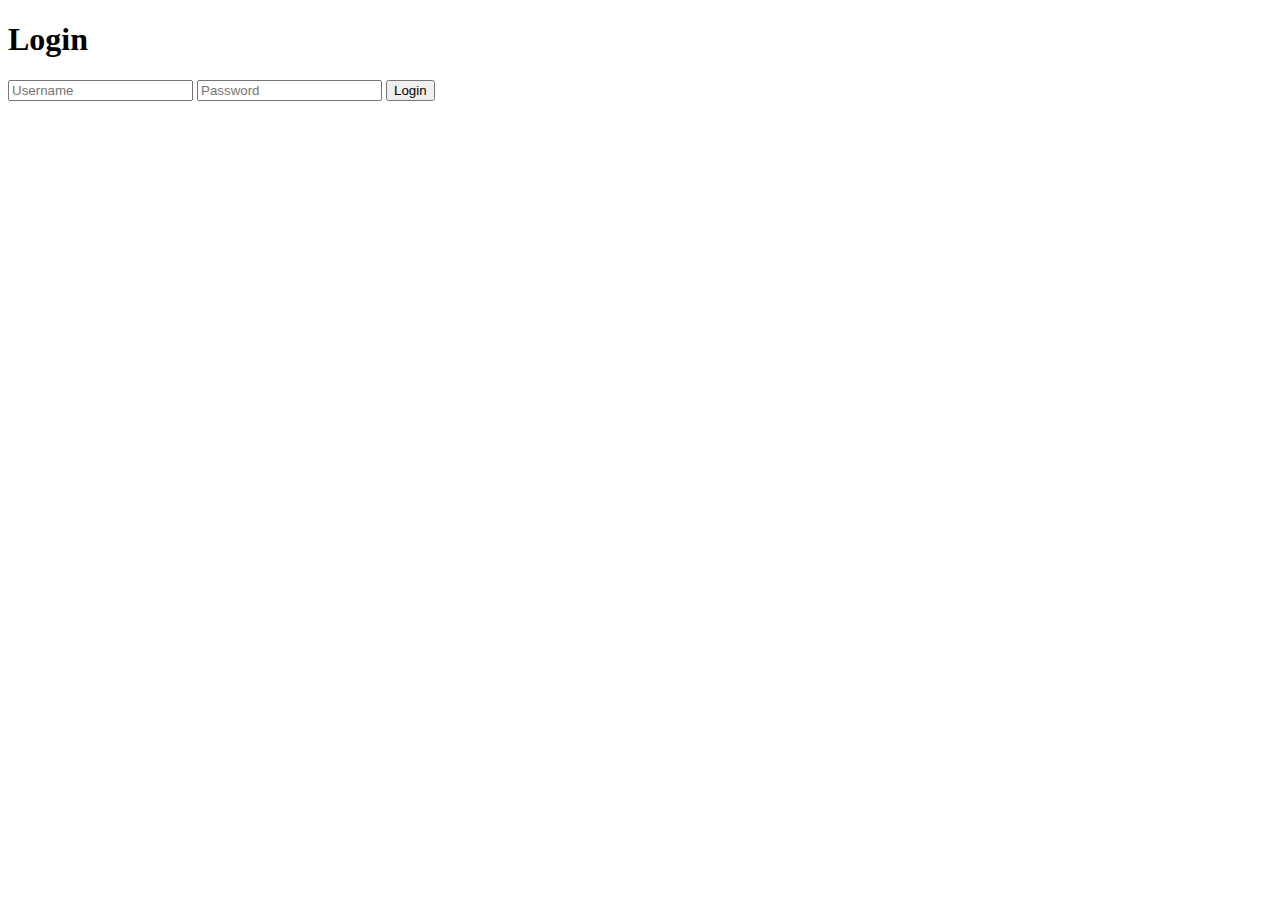
<file: login.html>
<!DOCTYPE html>
<html>
  <body>
    <div class="login">
      <h1>Login</h1>
      <form action="auth.php" method="POST">
        <input type="text" name="username" placeholder="Username" id="username" required>
        <input type="password" name="password" placeholder="Password" id="password" required>
        <input type="submit" value="Login">
      </form>
    </div>
  </body>
</html>
</file>
